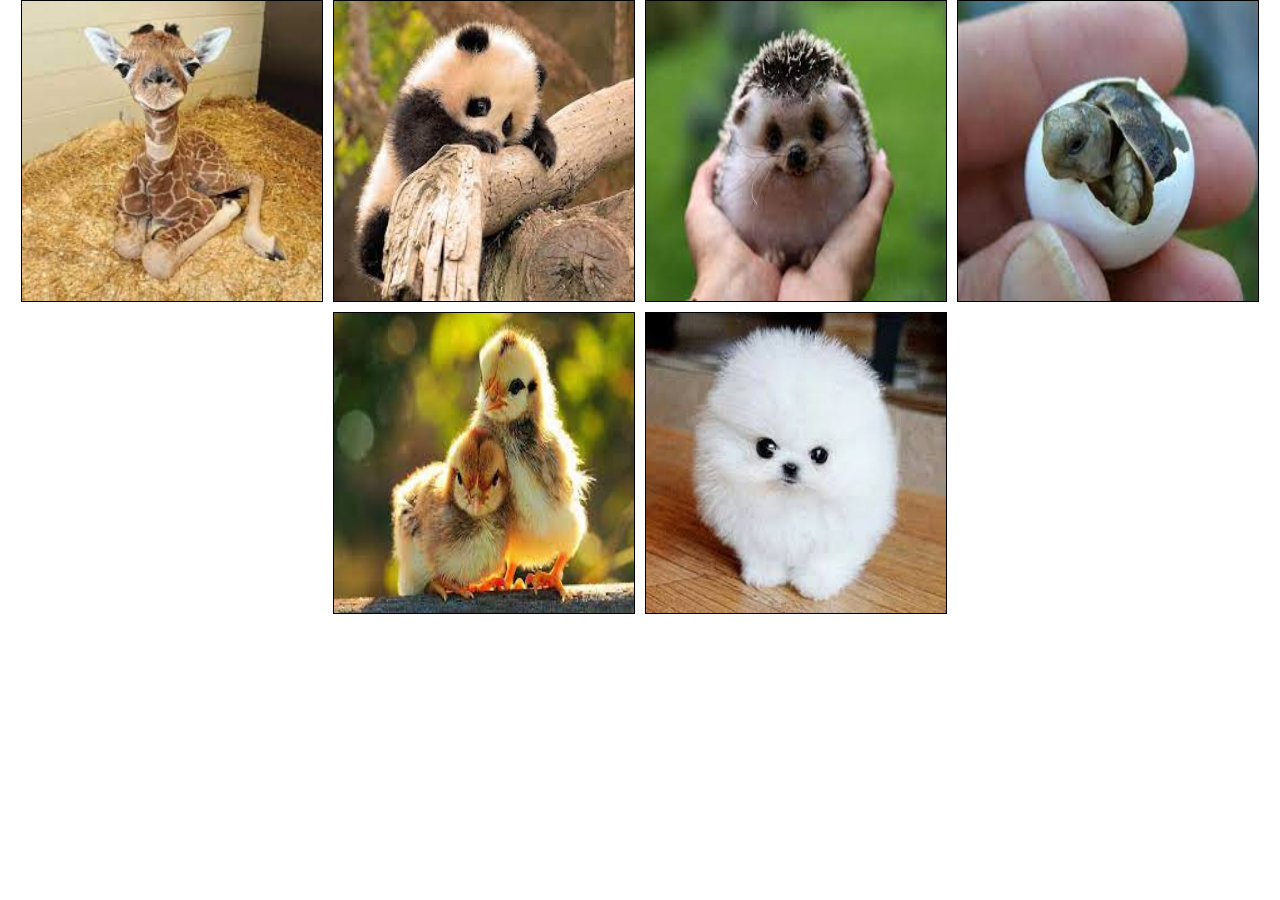
<file: practica/html/index.html>
<!DOCTYPE html>
<html lang="en">
<head>
    <meta charset="UTF-8">
    <meta http-equiv="X-UA-Compatible" content="IE=edge">
    <meta name="viewport" content="width=device-width, initial-scale=1.0">
    <title>Disposición de elementos en CSS</title>
    <link rel="stylesheet" href="../css/style.css">
</head>
<body>
    <div class="galeria">
        <img class="img" src="../jirafa.jpg" alt="imagen1">
        <img class="img" src="../panda.jpeg" alt="imagen2">
        <img class="img" src="../imagen3.jpeg" alt="imagen3">
        <img class="img" src="../imagen4.jpeg" alt="imagen4">
        <img class="img" src="../imagen5.jpeg" alt="imagen5">
        <img class="img" src="../imagen6.jpeg" alt="imagen6">
    </div>
</body>

</html>
</file>
<file: practica/css/style.css>
* {
    padding: 0;
    margin: 0;
}

.galeria {
    display: flex;
    justify-content: center;
    flex-wrap: wrap;
    gap: 10px;
}

.img:hover {
    opacity: 0.3;
    cursor: pointer;
}

.img {
    width: 300px;
    height: 300px;
    border: 1px solid black;
}
</file>
